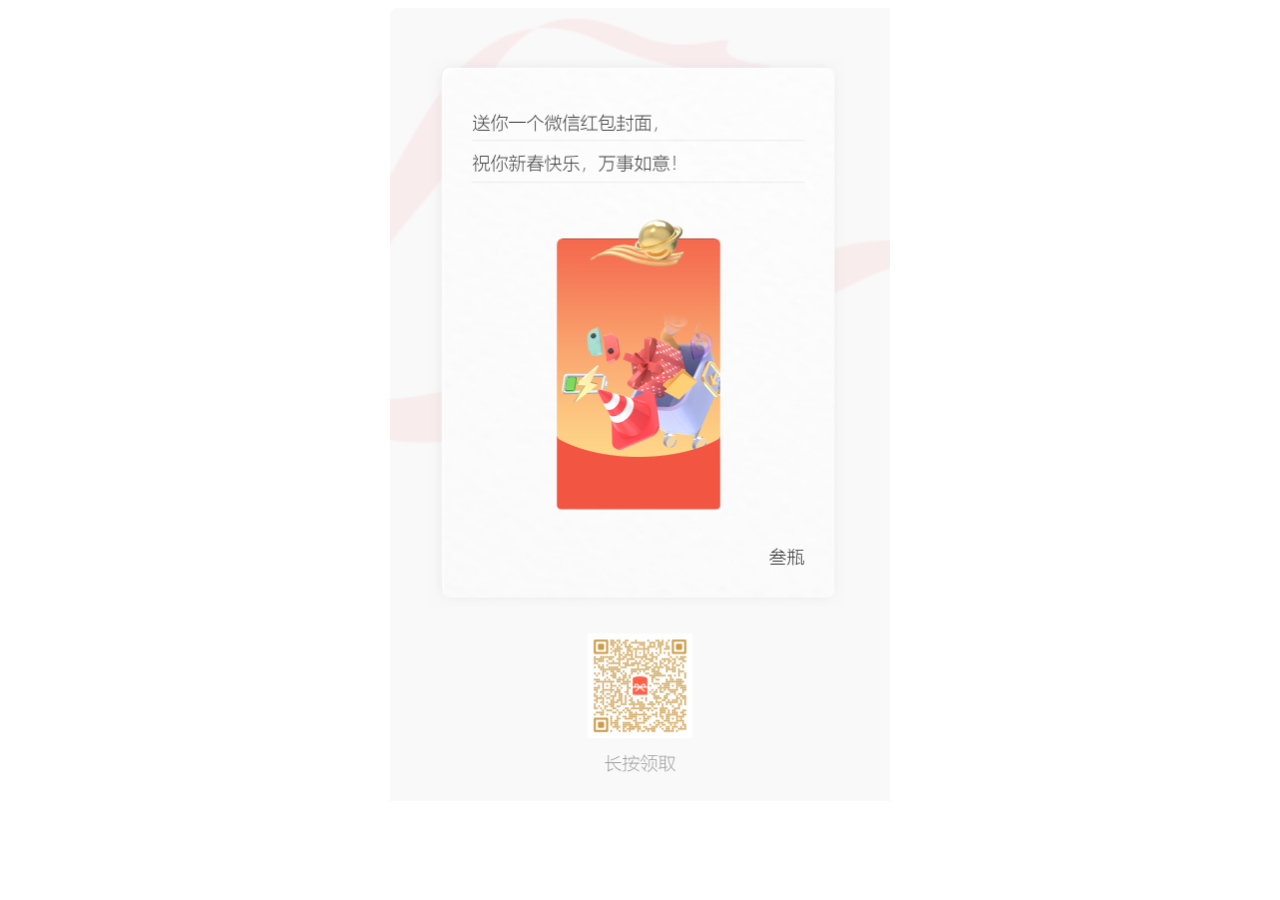
<file: red.html>
<!DOCTYPE html>
<html lang="en">

<head>
    <meta charset="UTF-8">
    <meta http-equiv="X-UA-Compatible" content="IE=edge">
    <meta name="viewport" content="width=device-width, initial-scale=1.0">
    <title>领取红包封面</title>
    <link rel="shortcut icon" href="image/favicon.ico" />
	<link rel="bookmark" href="image/favicon.ico" />
</head>
<style>
    img{
        display: block;
        margin: 0 auto;
    }
</style>
<body>
   
        <img src="img/red.png" alt="" width="500px">
    
</body>

</html>
</file>
